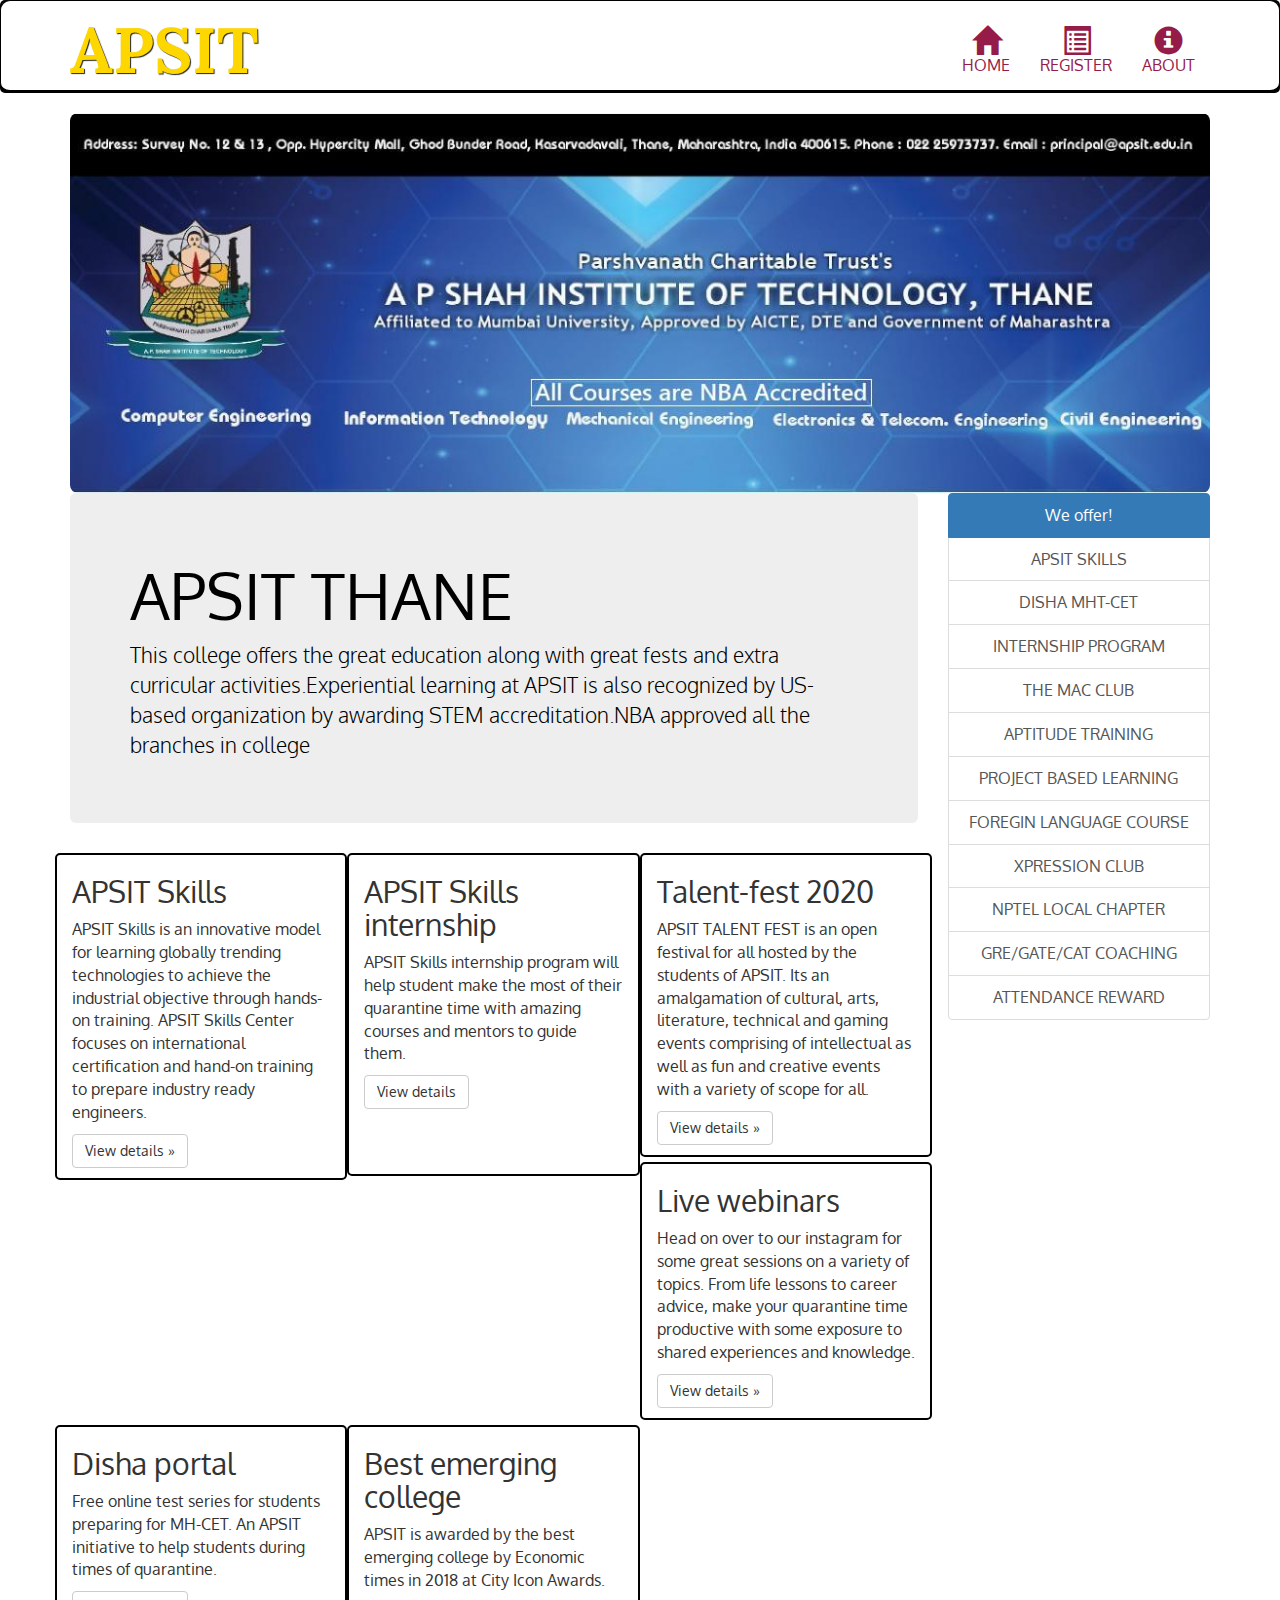
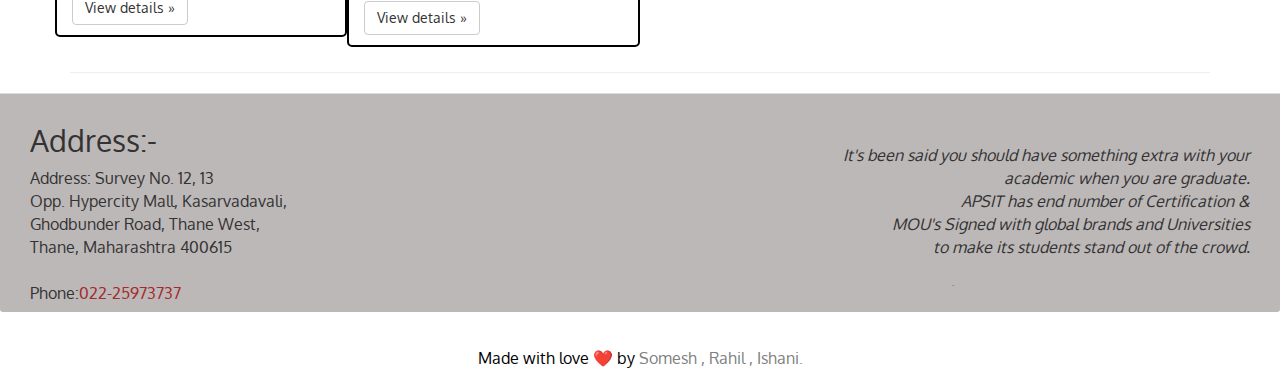
<file: index.html>
<html lang="en"><link type="text/css" id="dark-mode" rel="stylesheet" href=""><head>
	<meta charset="utf-8">
	<meta http-equiv="X-UA-Compatible" content="IE=edge">
	<meta name="viewport" content="width=device-width, initial-scale=1">
	<title>STUDENT ADMISSION PORTAL</title>
	<link rel="stylesheet" href="css\bootstrap.min.css">
	<link rel="stylesheet" href="css\styles.css">
	<link href="https://fonts.googleapis.com/css2?family=Oxygen:wght@300;400;700&amp;display=swap" rel="stylesheet">
	<link href="https://fonts.googleapis.com/css2?family=Lora:ital,wght@0,400;0,600;1,400&amp;display=swap" rel="stylesheet">
</head>
<body data-gr-c-s-loaded="true">
<header>

	<nav id="header-nav" class="navbar navbar-default">
		<div class="container">
			<div class="navbar-header">
				<div class="navbar-brand">
					<a href="index.html"><h1>APSIT</h1></a>
					<p>
						<span></span>
					</p>
				</div>

<button type="button" class="navbar-toggle collapsed" data-toggle="collapse" data-target="#collapsable-nav" aria-expanded="false">
					<span class="sr-only">toogle navigation</span>
					<span class="icon-bar"></span>
					<span class="icon-bar"></span>
					<span class="icon-bar"></span>
				</button> 
			</div>
			<div id="collapsable-nav" class="collapse navbar-collapse">
				<ul id="nav-list" class="nav navbar-nav navbar-right">
					<li>
						<a href="#">
							<span class="glyphicon glyphicon-home"></span><br class="hidden-xs"> HOME</a>
					</li>
					<li>
						<a href="#">
							<span class="glyphicon glyphicon-list-alt"></span><br class="hidden-xs"> REGISTER</a>
					</li>
					<li>
						<a href="#">
							<span class="glyphicon glyphicon-info-sign"></span><br class="hidden-xs"> ABOUT</a>
					</li>
					
					
				</ul>
		</div>
	</div>
	</nav>
</header>


<!-- HERE GOES THE MAIN CONTENT OF THE PAGE -->
	

<div class="container">
	<div><a href="./index.html"><img id="nba" src="./nba accredation.jpg"></a>
      <div class="row row-offcanvas row-offcanvas-right">

        <div class="col-xs-12 col-sm-9">
          <p class="pull-right visible-xs">
            <button type="button" class="btn btn-primary btn-xs" data-toggle="offcanvas">Toggle nav</button>
          </p>
          <div class="jumbotron" id="heading">
            <h1>APSIT THANE </h1>
            <p >This college offers the great education along with great fests and extra curricular activities.Experiential learning at APSIT is also recognized by US-based organization by awarding STEM accreditation.NBA approved all the branches in college</p>	
          </div>
          <div class="row">
            <div class="col-xs-12 col-lg-4" id="tiles">
              <h2>APSIT Skills</h2>
              <p>APSIT Skills is an innovative model for learning globally trending technologies to achieve the industrial objective through hands-on training. APSIT Skills Center focuses on international certification and hand-on training to prepare industry ready engineers. </p>
              <p><a class="btn btn-default" href="http://apsit-skills.com/index.html" role="button">View details »</a></p>
            </div><!--/.col-xs-6.col-lg-4-->
            <div class="col-xs-12 col-lg-4" id="tiles2">
              <h2>APSIT Skills internship</h2>
              <p>APSIT Skills internship program will help student make the most of their quarantine time with amazing courses and mentors to guide them.</p>
              <p><a class="btn btn-default" href="https://www.instagram.com/apsit_thane/" role="button">View details</a></p>
            </div><!--/.col-xs-6.col-lg-4-->
            <div class="col-xs-12 col-lg-4" id="tiles">
              <h2>Talent-fest 2020</h2>
              <p>APSIT TALENT FEST is an open festival for all hosted by the students of APSIT. Its an amalgamation of cultural, arts, literature, technical and gaming events comprising of intellectual as well as fun and creative events with a variety of scope for all.</p>
              <p><a class="btn btn-default" href="http://talentfest.eventsapsit.org/" role="button">View details »</a></p>
            </div><!--/.col-xs-6.col-lg-4-->
            <div class="col-xs-12 col-lg-4" id="tiles">
              <h2>Live webinars</h2>
              <p>Head on over to our instagram for some great sessions on a variety of topics. From life lessons to career advice, make your quarantine time productive with some exposure to shared experiences and knowledge.</p>
              <p><a class="btn btn-default" href="https://www.instagram.com/apsit_thane/" role="button">View details »</a></p>
            </div><!--/.col-xs-6.col-lg-4-->
            <div class="col-xs-12 col-lg-4" id="tiles">
              <h2>Disha portal</h2>
              <p>Free online test series for students preparing for MH-CET. An APSIT initiative to help students during times of quarantine.</p>
              <p><a class="btn btn-default" href="https://disha.apsit.edu.in/" role="button">View details »</a></p>
            </div><!--/.col-xs-6.col-lg-4-->
            <div class="col-xs-12 col-lg-4" id="tiles">
              <h2>Best emerging college</h2>
              <p>APSIT is awarded by the best emerging college by Economic times in 2018 at City Icon Awards.</p>
              <p><a class="btn btn-default" href="https://www.instagram.com/apsit_thane/" role="button">View details »</a></p>
            </div><!--/.col-xs-6.col-lg-4-->
          </div><!--/row-->
        </div><!--/.col-xs-12.col-sm-9-->

        <div class="col-xs-12 col-sm-3 sidebar-offcanvas" id="sidebar">
          <div class="list-group">
            <a class="list-group-item active">We offer!</a>
            <a href="http://apsit-skills.com/index.html" class="list-group-item">APSIT SKILLS</a>
            <a href="https://disha.apsit.edu.in/" class="list-group-item">DISHA MHT-CET</a>
            <a href="https://www.instagram.com/apsit_thane/" class="list-group-item">INTERNSHIP PROGRAM</a>
            <a href="https://www.apsit.edu.in/MAC" class="list-group-item">THE MAC CLUB</a>
            <a href="https://www.apsit.edu.in/aptitude-training1" class="list-group-item">APTITUDE TRAINING</a>
            <a href="https://www.apsit.edu.in/project-based-learning-pbl" class="list-group-item">PROJECT BASED LEARNING</a>
            <a href="https://www.apsit.edu.in/foreign-language-courses" class="list-group-item">FOREGIN LANGUAGE COURSE</a>
            <a href="https://www.apsit.edu.in/xpression-club-0" class="list-group-item">XPRESSION CLUB</a>
            <a href="https://www.apsit.edu.in/nptel" class="list-group-item">NPTEL LOCAL CHAPTER</a>
            <a href="https://www.apsit.edu.in/gate" class="list-group-item">GRE/GATE/CAT COACHING</a>
            <a href="https://www.apsit.edu.in/node/660" class="list-group-item">ATTENDANCE REWARD</a>
          </div>
        </div><!--/.sidebar-offcanvas-->
      </div><!--/row-->

      <hr>

     
    </div>
	<div id="box"></div>
	</div>

</div>	
<footer class="panel-footer">
  <div><section class="col-sm-6"><h2>Address:-</h2>
    <p style="background-color: #bdb8b8;">Address: Survey No. 12, 13<br>
Opp. Hypercity Mall, Kasarvadavali,<br>
Ghodbunder Road, Thane West,<br>
Thane, Maharashtra 400615<br>
<br>
Phone:<a href="tel:022-25973737" style="color: brown;">022-25973737<div class="text-center" id="names"> <span></span><a href="">.</a></div></a></p></section>
<hr class="visible-xs">
<section class="col-sm-6" style="background-color: #bdb8b8;"><p align="right" style="font-style: italic;background-color: #bdb8b8; margin-top: 40px;">It's been said you should have something extra with your<br> academic when you are graduate. <br>APSIT has end number of Certification &amp; <br>MOU's Signed with global brands and Universities<br> to make its students stand out of the crowd.</p></section></div>

		 <div class="text-center" id="names"> <span></span><a href="" style="color: grey;">.</a></div>
	
</footer>
<footer>   <div class="text-center col-xs-12 col-sm-12 col-lg-12" id="names" style="color: black;"> Made with love  <span>❤️</span>  by <a href="https://www.instagram.com/someshfengde/" style="color: grey;">Somesh , </a><a href="https://www.instagram.com/rahilporwal/" style="color: grey;">Rahil , </a><a href="" style="color: grey;">Ishani.</a></div></footer>
<script src="js\jquery-2.1.4.min.js"></script>
<script src="js\bootstrap.min.js"></script>
<script src="js\script.js"></script>
</div></body></html>
</file>
